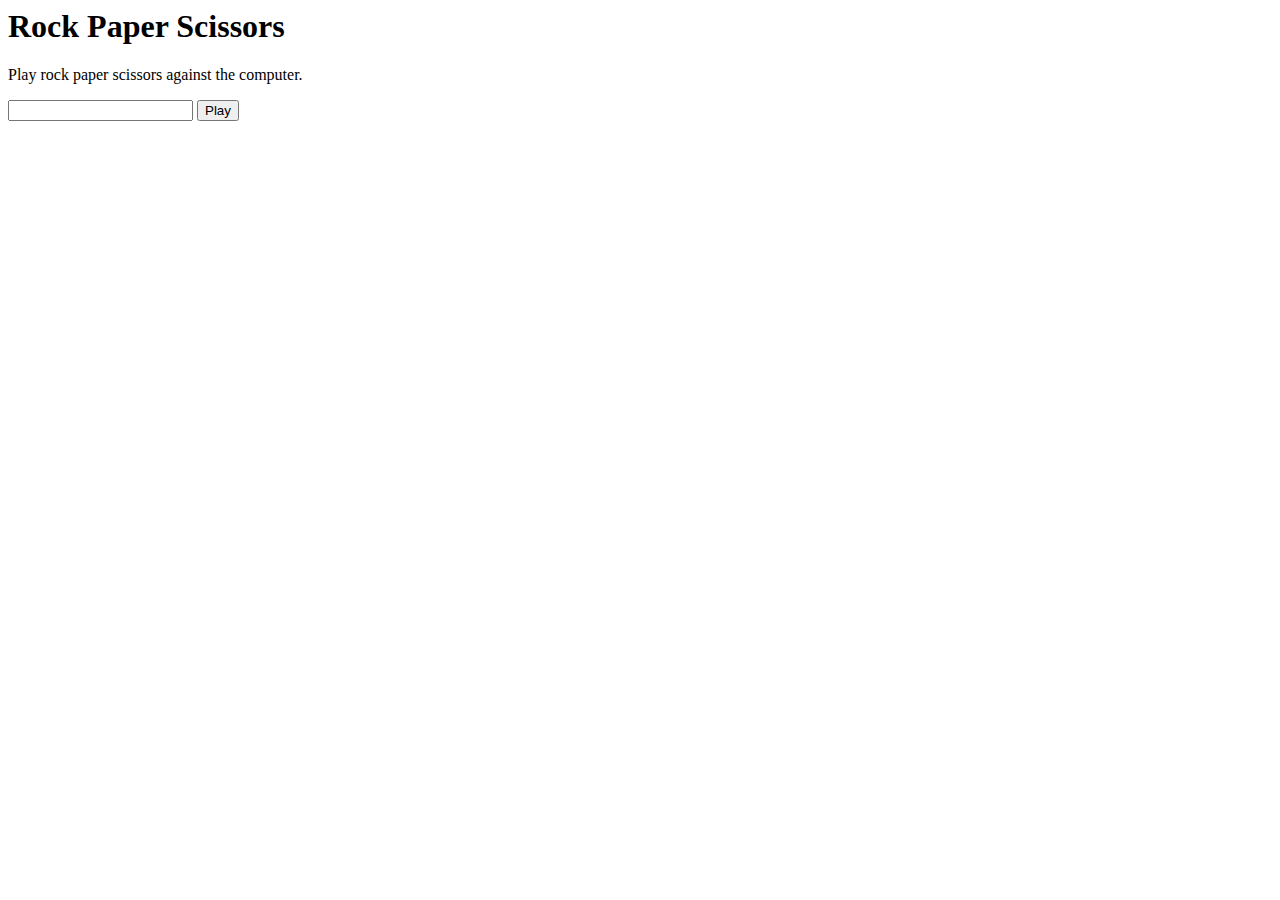
<file: day-1/rock-paper-scissors/index.html>
<html>
<head>
  <title>Rock Paper Scissors</title>
  <link rel="stylesheet" type="text/css" href="styles/styles.css">

</head>

<body>
    <h1>Rock Paper Scissors</h1>
    <p>Play rock paper scissors against the computer.</p>
    <input id="user-input">
    <button onclick="play();">Play</button>
    <div id="outcome" ></div>

    <script src="https://ajax.googleapis.com/ajax/libs/jquery/2.2.0/jquery.min.js"></script>
    <script language="javascript" type="text/javascript" src="scripts/scripts.js"></script>
</body>
</html>
</file>
<file: day-1/rock-paper-scissors/styles/styles.css>
.red{
	color: #F00;
}

.green{
	color: #0F0;
}

.grey{
	color: #777;
}
</file>
